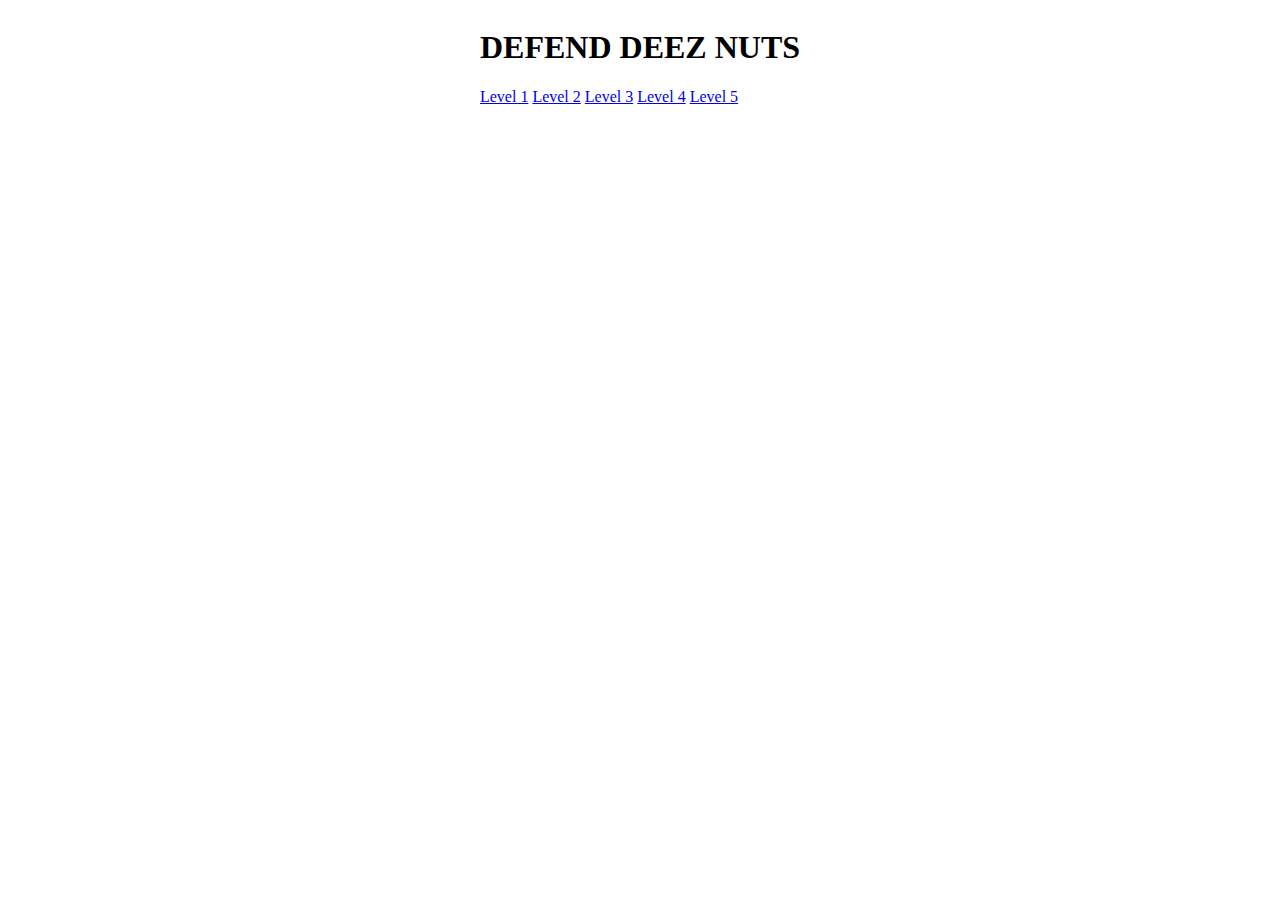
<file: index.html>
<!DOCTYPE html>
<html lang="en">
<head>
    <meta charset="UTF-8">
    <meta http-equiv="X-UA-Compatible" content="IE=edge">
    <meta name="viewport" content="width=device-width, initial-scale=1.0">
    <link rel="stylesheet" href="css/style.css">
    <title>TowerDefense</title>
</head>
<body>
    <h1>DEFEND DEEZ NUTS</h1>
    <a href="level1.html">Level 1</a>
    <a href="level2.html">Level 2</a>
    <a href="level3.html">Level 3</a>
    <a href="level4.html">Level 4</a>
    <a href="level5.html">Level 5</a>
</body>
</html>
</file>
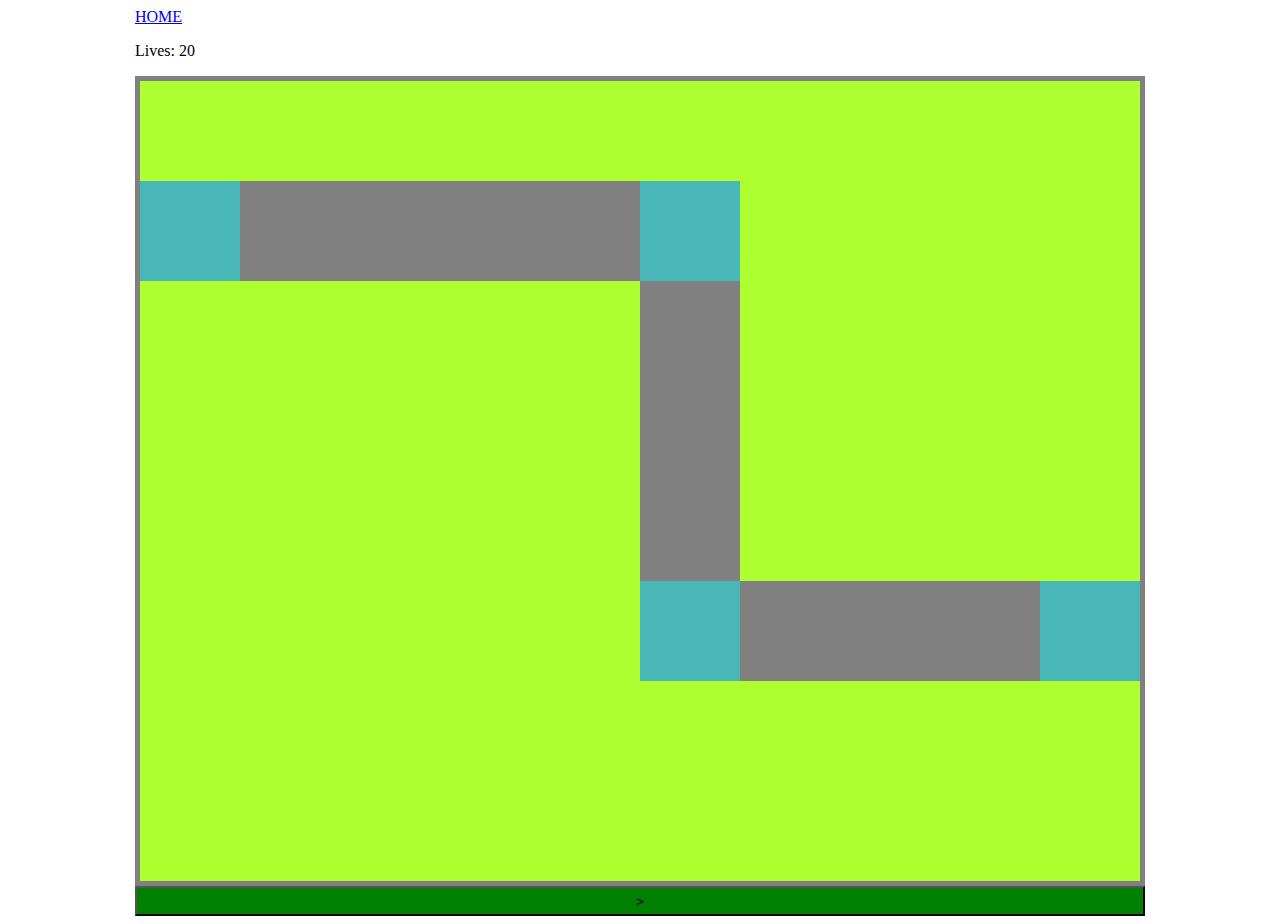
<file: Level1.html>
<!DOCTYPE html>
<html lang="en">
<head>
    <meta charset="UTF-8">
    <meta http-equiv="X-UA-Compatible" content="IE=edge">
    <meta name="viewport" content="width=device-width, initial-scale=1.0">
    <link rel="stylesheet" href="css/style.css">
    <link rel="stylesheet" href="css//levels/level1.css">
    <title>TowerDefense</title>
</head>
<body>
    <a href="index.html" class="header">HOME</a>
    <p id="lives"></p>
    <div class="map" id="map">
        <div class="path-tile p1">

        </div>
        <div class="path-tile p2">
    
        </div>
        <div class="path-tile p3">
    
        </div>
        <div class="waypoint1" id="p1">
    
        </div>
        <div class="waypoint2" id="p2">
    
        </div>
        <div class="waypoint3" id="p3">
    
        </div>
        <div class="waypoint4" id="p4">
    
        </div>
    </div>

    <button class="start" onclick="start()">></button>
    
    
    <script src="scripts/level1.js"></script>
    <script src="scripts/enemies.js"></script>
    <script src="scripts/pathing.js"></script>
</body>
</html>
</file>
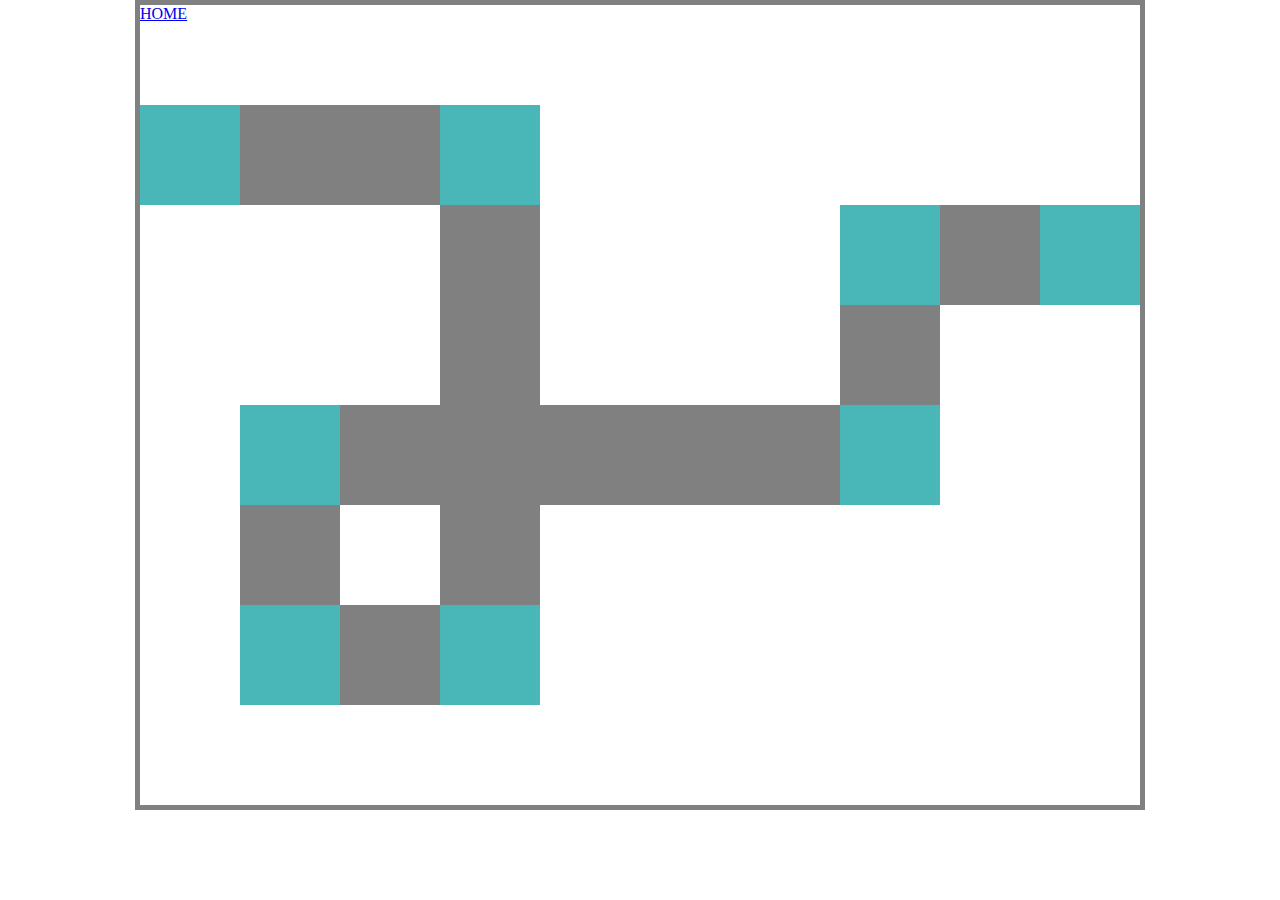
<file: level3.html>
<!DOCTYPE html>
<html lang="en">
<head>
    <meta charset="UTF-8">
    <meta http-equiv="X-UA-Compatible" content="IE=edge">
    <meta name="viewport" content="width=device-width, initial-scale=1.0">
    <link rel="stylesheet" href="css/style.css">
    <link rel="stylesheet" href="css/levels/level3.css">
    <title>TowerDefense</title>
</head>
<header>
    <a href="index.html">HOME</a>
</header>
<body class="map">

    <!-- Paths -->
    <div class="path-tile tile p1">

    </div>
    <div class="path-tile tile p2">

    </div>
    <div class="path-tile tile p3">

    </div>
    <div class="path-tile tile p4">
        
    </div>
    <div class="path-tile tile p5">
        
    </div>
    <div class="path-tile tile p6">
        
    </div>
    <div class="path-tile tile p7">
        
    </div>

    <!-- Waypoints -->
    <div class="waypoint1 tile">

    </div>
    <div class="waypoint2 tile">

    </div>
    <div class="waypoint3 tile">

    </div>
    <div class="waypoint4 tile">

    </div>
    <div class="waypoint5 tile">

    </div>
    <div class="waypoint6 tile">

    </div>
    <div class="waypoint7 tile">

    </div>
    <div class="waypoint8 tile">

    </div>
</body>
</html>
</file>
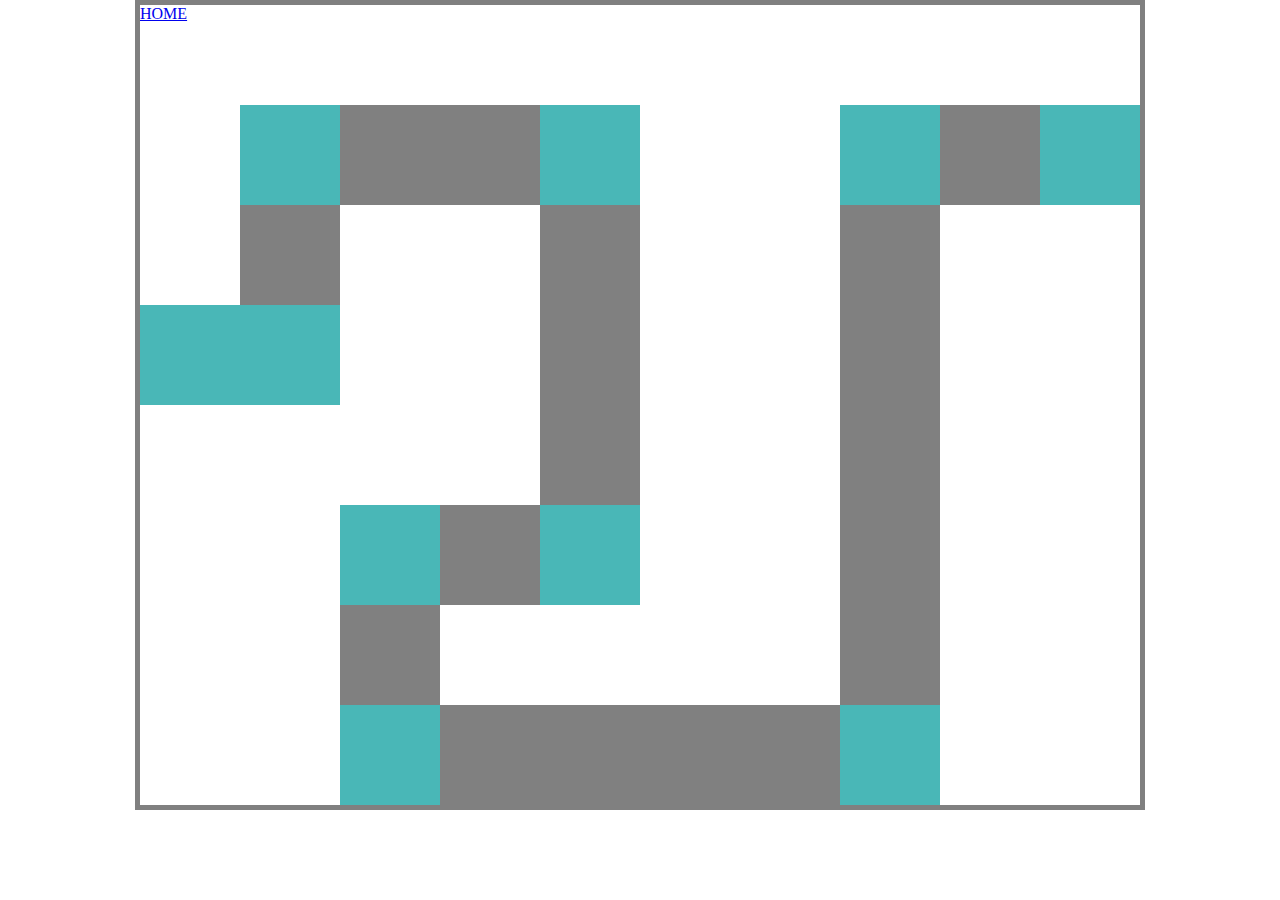
<file: level4.html>
<!DOCTYPE html>
<html lang="en">
<head>
    <meta charset="UTF-8">
    <meta http-equiv="X-UA-Compatible" content="IE=edge">
    <meta name="viewport" content="width=device-width, initial-scale=1.0">
    <link rel="stylesheet" href="css/style.css">
    <link rel="stylesheet" href="css/levels/level4.css">
    <title>TowerDefense</title>
</head>
<header>
    <a href="index.html">HOME</a>
</header>
<body class="map">

    <!-- Paths -->
    <div class="path-tile tile p1">

    </div>
    <div class="path-tile tile p2">

    </div>
    <div class="path-tile tile p3">

    </div>
    <div class="path-tile tile p4">
        
    </div>
    <div class="path-tile tile p5">
        
    </div>
    <div class="path-tile tile p6">
        
    </div>
    <div class="path-tile tile p7">
        
    </div>
    <div class="path-tile tile p8">
        
    </div>
    <div class="path-tile tile p9">
        
    </div>

    <!-- Waypoints -->
    <div class="waypoint1 tile">

    </div>
    <div class="waypoint2 tile">

    </div>
    <div class="waypoint3 tile">

    </div>
    <div class="waypoint4 tile">

    </div>
    <div class="waypoint5 tile">

    </div>
    <div class="waypoint6 tile">

    </div>
    <div class="waypoint7 tile">

    </div>
    <div class="waypoint8 tile">

    </div>
    <div class="waypoint9 tile">

    </div>
    <div class="waypoint10 tile">

    </div>
</body>
</html>
</file>
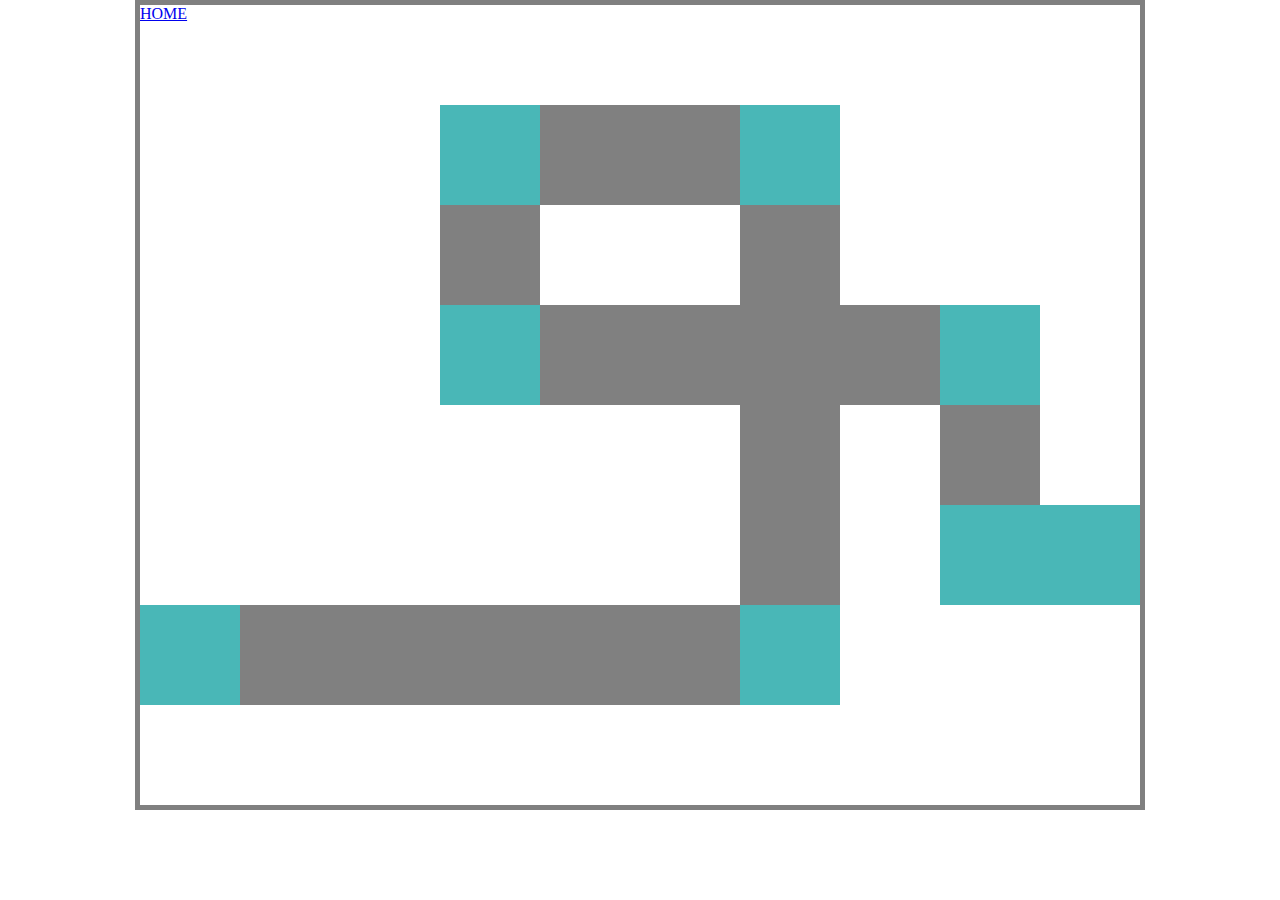
<file: level5.html>
<!DOCTYPE html>
<html lang="en">
<head>
    <meta charset="UTF-8">
    <meta http-equiv="X-UA-Compatible" content="IE=edge">
    <meta name="viewport" content="width=device-width, initial-scale=1.0">
    <link rel="stylesheet" href="css/style.css">
    <link rel="stylesheet" href="css/levels/level5.css">
    <title>TowerDefense</title>
</head>
<header>
    <a href="index.html">HOME</a>
</header>
<body class="map">

    <!-- Paths -->
    <div class="path-tile tile p1">

    </div>
    <div class="path-tile tile p2">

    </div>
    <div class="path-tile tile p3">

    </div>
    <div class="path-tile tile p4">
        
    </div>
    <div class="path-tile tile p5">
        
    </div>
    <div class="path-tile tile p6">
        
    </div>
    <div class="path-tile tile p7">
        
    </div>


    <!-- Waypoints -->
    <div class="waypoint1 tile">

    </div>
    <div class="waypoint2 tile">

    </div>
    <div class="waypoint3 tile">

    </div>
    <div class="waypoint4 tile">

    </div>
    <div class="waypoint5 tile">

    </div>
    <div class="waypoint6 tile">

    </div>
    <div class="waypoint7 tile">

    </div>
    <div class="waypoint8 tile">

    </div>
</body>
</html>
</file>
<file: css/style.css>
html{
    display: flex;
    justify-content: center;
}

.header{
    width: 100%;
}

.map{
    display: grid;
    margin: auto auto auto auto;
    border: 5px grey solid;
    width: 1000px;
    height: 800px;
    grid-template-columns:  repeat(10, 1fr);
    grid-template-rows:     repeat(8, 1fr);
}

.tile{
    width: 100%;
    height: 100%;
    background-color: greenyellow;
}

.tile:hover{
    background-color: rgb(200, 255, 118);
}

.path-tile{
    background-color: grey;
    width: 100%;
    height: 100%;
}

.enemy{
    width: 90px;
    height: 90px;
    border: 0px solid black;
    border-radius: 100%;
    background-color: blueviolet;

    position: absolute;
    top: 105px;
    left: 5px;
}

.start{
    width: 100%;
    height: 30px;
    background-color: green;
}
</file>
<file: css/levels/level1.css>
.p1{
    grid-row-start: 2;
    grid-row-end: 3;

    grid-column-start: 1;
    grid-column-end: 7;
}
.p2{
    grid-row-start: 2;
    grid-row-end: 7;

    grid-column-start: 6;
    grid-column-end: 7;
}

.p3{
    grid-row-start: 6;
    grid-row-end: 7;

    grid-column-start: 6;
    grid-column-end: 11;
}

.waypoint1{
    grid-row-start: 2;
    grid-row-end: 3;

    grid-column-start: 1;
    grid-column-end: 2;
    background-color: rgba(0, 255, 255, 0.432);
    z-index: 5;
}
.waypoint2{
    grid-row-start: 2;
    grid-row-end: 3;

    grid-column-start: 6;
    grid-column-end: 7;
    background-color: rgba(0, 255, 255, 0.432);
    z-index: 5;
}
.waypoint3{
    grid-row-start: 6;
    grid-row-end: 7;

    grid-column-start: 6;
    grid-column-end: 7;
    background-color: rgba(0, 255, 255, 0.432);
    z-index: 5;
}
.waypoint4{
    grid-row-start: 6;
    grid-row-end: 7;

    grid-column-start: 10;
    grid-column-end: 11;
    background-color: rgba(0, 255, 255, 0.432);
    z-index: 5;
}
</file>
<file: css/levels/level3.css>
/*==================== Paths ====================*/
.p1{
    /* boven naar beneden */
    grid-row-start: 2;
    grid-row-end: 3;

    /* Links naar rechts */
    grid-column-start: 1;
    grid-column-end: 5;
}

.p2{
    /* boven naar beneden */
    grid-row-start: 2;
    grid-row-end: 8;

    /* Links naar rechts */
    grid-column-start: 4;
    grid-column-end: 5;
}

.p3{
    /* boven naar beneden */
    grid-row-start: 7;
    grid-row-end: 8;

    /* Links naar rechts */
    grid-column-start: 2;
    grid-column-end: 5;
}

.p4{
    /* boven naar beneden */
    grid-row-start: 5;
    grid-row-end: 8;

    /* Links naar rechts */
    grid-column-start: 2;
    grid-column-end: 3;
}

.p5{
    /* boven naar beneden */
    grid-row-start: 5;
    grid-row-end: 6;

    /* Links naar rechts */
    grid-column-start: 2;
    grid-column-end: 9;
}

.p6{
    /* boven naar beneden */
    grid-row-start: 3;
    grid-row-end: 6;

    /* Links naar rechts */
    grid-column-start: 8;
    grid-column-end: 9;    
}

.p7{
    /* boven naar beneden */
    grid-row-start: 3;
    grid-row-end: 4;

    /* Links naar rechts */
    grid-column-start: 8;
    grid-column-end: 11;  
}


/*==================== Waypoints ====================*/
.waypoint1{
    /* boven naar beneden */
    grid-row-start: 2;
    grid-row-end: 3;

    /* Links naar rechts */
    grid-column-start: 1;
    grid-column-end: 2;

    background-color: rgba(0, 255, 255, 0.432);
    z-index: 5;
}
.waypoint2{
    /* boven naar beneden */
    grid-row-start: 2;
    grid-row-end: 3;

    /* Links naar rechts */
    grid-column-start: 4;
    grid-column-end: 5;

    background-color: rgba(0, 255, 255, 0.432);
    z-index: 5;
}
.waypoint3{
    /* boven naar beneden */
    grid-row-start: 7;
    grid-row-end: 8;

    /* Links naar rechts */
    grid-column-start: 4;
    grid-column-end: 5;

    background-color: rgba(0, 255, 255, 0.432);
    z-index: 5;
}

.waypoint4{
    /* boven naar beneden */
    grid-row-start: 7;
    grid-row-end: 8;

    /* Links naar rechts */
    grid-column-start: 2;
    grid-column-end: 3;

    background-color: rgba(0, 255, 255, 0.432);
    z-index: 5;
}
.waypoint5{
    /* boven naar beneden */
    grid-row-start: 5;
    grid-row-end: 6;

    /* Links naar rechts */
    grid-column-start: 2;
    grid-column-end: 3;

    background-color: rgba(0, 255, 255, 0.432);
    z-index: 5;
}
.waypoint6{
    /* boven naar beneden */
    grid-row-start: 5;
    grid-row-end: 6;

    /* Links naar rechts */
    grid-column-start: 8;
    grid-column-end: 9;

    background-color: rgba(0, 255, 255, 0.432);
    z-index: 5;
}
.waypoint7{
    /* boven naar beneden */
    grid-row-start: 3;
    grid-row-end: 4;

    /* Links naar rechts */
    grid-column-start: 8;
    grid-column-end: 9;

    background-color: rgba(0, 255, 255, 0.432);
    z-index: 5;
}
.waypoint8{
    /* boven naar beneden */
    grid-row-start: 3;
    grid-row-end: 4;

    /* Links naar rechts */
    grid-column-start: 10;
    grid-column-end: 11;

    background-color: rgba(0, 255, 255, 0.432);
    z-index: 5;
}
</file>
<file: css/levels/level4.css>
/*==================== Paths ====================*/
.p1{
    /* boven naar beneden */
    grid-row-start: 4;
    grid-row-end: 5;

    /* Links naar rechts */
    grid-column-start: 1;
    grid-column-end: 3;
}

.p2{
    /* boven naar beneden */
    grid-row-start: 2;
    grid-row-end: 5;

    /* Links naar rechts */
    grid-column-start: 2;
    grid-column-end: 3;    
}

.p3{
    /* boven naar beneden */
    grid-row-start: 2;
    grid-row-end: 3;

    /* Links naar rechts */
    grid-column-start: 2;
    grid-column-end: 6;    
}

.p4{
    /* boven naar beneden */
    grid-row-start: 2;
    grid-row-end: 7;

    /* Links naar rechts */
    grid-column-start: 5;
    grid-column-end: 6;    
}

.p5{
    /* boven naar beneden */
    grid-row-start: 6;
    grid-row-end: 7;

    /* Links naar rechts */
    grid-column-start: 3;
    grid-column-end: 6;    
}

.p6{
    /* boven naar beneden */
    grid-row-start: 6;
    grid-row-end: 9;

    /* Links naar rechts */
    grid-column-start: 3;
    grid-column-end: 4;    
}

.p7{
    /* boven naar beneden */
    grid-row-start: 8;
    grid-row-end: 9;

    /* Links naar rechts */
    grid-column-start: 3;
    grid-column-end: 9;    
}

.p8{
    /* boven naar beneden */
    grid-row-start: 2;
    grid-row-end: 9;

    /* Links naar rechts */
    grid-column-start: 8;
    grid-column-end: 9;    
}

.p9{
    /* boven naar beneden */
    grid-row-start: 2;
    grid-row-end: 3;

    /* Links naar rechts */
    grid-column-start: 8;
    grid-column-end: 11;    
}


/*==================== Waypoints ====================*/
.waypoint1{
    /* boven naar beneden */
    grid-row-start: 4;
    grid-row-end: 5;

    /* Links naar rechts */
    grid-column-start: 1;
    grid-column-end: 2;

    background-color: rgba(0, 255, 255, 0.432);
    z-index: 5;
}
.waypoint2{
    /* boven naar beneden */
    grid-row-start: 4;
    grid-row-end: 5;

    /* Links naar rechts */
    grid-column-start: 2;
    grid-column-end: 3;

    background-color: rgba(0, 255, 255, 0.432);
    z-index: 5;
}
.waypoint3{
    /* boven naar beneden */
    grid-row-start: 2;
    grid-row-end: 3;

    /* Links naar rechts */
    grid-column-start: 2;
    grid-column-end: 3;

    background-color: rgba(0, 255, 255, 0.432);
    z-index: 5;
}
.waypoint4{
    /* boven naar beneden */
    grid-row-start: 2;
    grid-row-end: 3;

    /* Links naar rechts */
    grid-column-start: 5;
    grid-column-end: 6;

    background-color: rgba(0, 255, 255, 0.432);
    z-index: 5;
}
.waypoint5{
    /* boven naar beneden */
    grid-row-start: 6;
    grid-row-end: 7;

    /* Links naar rechts */
    grid-column-start: 5;
    grid-column-end: 6;

    background-color: rgba(0, 255, 255, 0.432);
    z-index: 5;
}
.waypoint6{
    /* boven naar beneden */
    grid-row-start: 6;
    grid-row-end: 7;

    /* Links naar rechts */
    grid-column-start: 3;
    grid-column-end: 4;

    background-color: rgba(0, 255, 255, 0.432);
    z-index: 5;
}
.waypoint7{
    /* boven naar beneden */
    grid-row-start: 8;
    grid-row-end: 9;

    /* Links naar rechts */
    grid-column-start: 3;
    grid-column-end: 4;

    background-color: rgba(0, 255, 255, 0.432);
    z-index: 5;
}
.waypoint8{
    /* boven naar beneden */
    grid-row-start: 8;
    grid-row-end: 9;

    /* Links naar rechts */
    grid-column-start: 8;
    grid-column-end: 9;

    background-color: rgba(0, 255, 255, 0.432);
    z-index: 5;
}
.waypoint9{
    /* boven naar beneden */
    grid-row-start: 2;
    grid-row-end: 3;

    /* Links naar rechts */
    grid-column-start: 8;
    grid-column-end: 9;

    background-color: rgba(0, 255, 255, 0.432);
    z-index: 5;
}
.waypoint10{
    /* boven naar beneden */
    grid-row-start: 2;
    grid-row-end: 3;

    /* Links naar rechts */
    grid-column-start: 10;
    grid-column-end: 11;

    background-color: rgba(0, 255, 255, 0.432);
    z-index: 5;
}
</file>
<file: css/levels/level5.css>
/*==================== Paths ====================*/
.p1{
    /* boven naar beneden */
    grid-row-start: 7;
    grid-row-end: 8;

    /* Links naar rechts */
    grid-column-start: 1;
    grid-column-end: 8;
}

.p2{
    /* boven naar beneden */
    grid-row-start: 2;
    grid-row-end: 8;

    /* Links naar rechts */
    grid-column-start: 7;
    grid-column-end: 8;
}

.p3{
    /* boven naar beneden */
    grid-row-start: 2;
    grid-row-end: 3;

    /* Links naar rechts */
    grid-column-start: 4;
    grid-column-end: 8;
}

.p4{
    /* boven naar beneden */
    grid-row-start: 2;
    grid-row-end: 5;

    /* Links naar rechts */
    grid-column-start: 4;
    grid-column-end: 5;
}

.p5{
    /* boven naar beneden */
    grid-row-start: 4;
    grid-row-end: 5;

    /* Links naar rechts */
    grid-column-start: 4;
    grid-column-end: 10;
}

.p6{
    /* boven naar beneden */
    grid-row-start: 4;
    grid-row-end: 7;

    /* Links naar rechts */
    grid-column-start: 9;
    grid-column-end: 10;
}

.p7{
    /* boven naar beneden */
    grid-row-start: 6;
    grid-row-end: 7;

    /* Links naar rechts */
    grid-column-start: 9;
    grid-column-end: 11;
}


/*==================== Waypoints ====================*/
.waypoint1{
    /* boven naar beneden */
    grid-row-start: 7;
    grid-row-end: 8;

    /* Links naar rechts */
    grid-column-start: 1;
    grid-column-end: 2;

    background-color: rgba(0, 255, 255, 0.432);
    z-index: 5;
}
.waypoint2{
    /* boven naar beneden */
    grid-row-start: 7;
    grid-row-end: 8;

    /* Links naar rechts */
    grid-column-start: 7;
    grid-column-end: 8;

    background-color: rgba(0, 255, 255, 0.432);
    z-index: 5;
}
.waypoint3{
    /* boven naar beneden */
    grid-row-start: 2;
    grid-row-end: 3;

    /* Links naar rechts */
    grid-column-start: 7;
    grid-column-end: 8;

    background-color: rgba(0, 255, 255, 0.432);
    z-index: 5;
}
.waypoint4{
    /* boven naar beneden */
    grid-row-start: 2;
    grid-row-end: 3;

    /* Links naar rechts */
    grid-column-start: 4;
    grid-column-end: 5;

    background-color: rgba(0, 255, 255, 0.432);
    z-index: 5;
}
.waypoint5{
    /* boven naar beneden */
    grid-row-start: 4;
    grid-row-end: 5;

    /* Links naar rechts */
    grid-column-start: 4;
    grid-column-end: 5;

    background-color: rgba(0, 255, 255, 0.432);
    z-index: 5;
}
.waypoint6{
    /* boven naar beneden */
    grid-row-start: 4;
    grid-row-end: 5;

    /* Links naar rechts */
    grid-column-start: 9;
    grid-column-end: 10;

    background-color: rgba(0, 255, 255, 0.432);
    z-index: 5;
}
.waypoint7{
    /* boven naar beneden */
    grid-row-start: 6;
    grid-row-end: 7;

    /* Links naar rechts */
    grid-column-start: 9;
    grid-column-end: 10;

    background-color: rgba(0, 255, 255, 0.432);
    z-index: 5;
}
.waypoint8{
    /* boven naar beneden */
    grid-row-start: 6;
    grid-row-end: 7;

    /* Links naar rechts */
    grid-column-start: 10;
    grid-column-end: 11;

    background-color: rgba(0, 255, 255, 0.432);
    z-index: 5;
}
</file>
